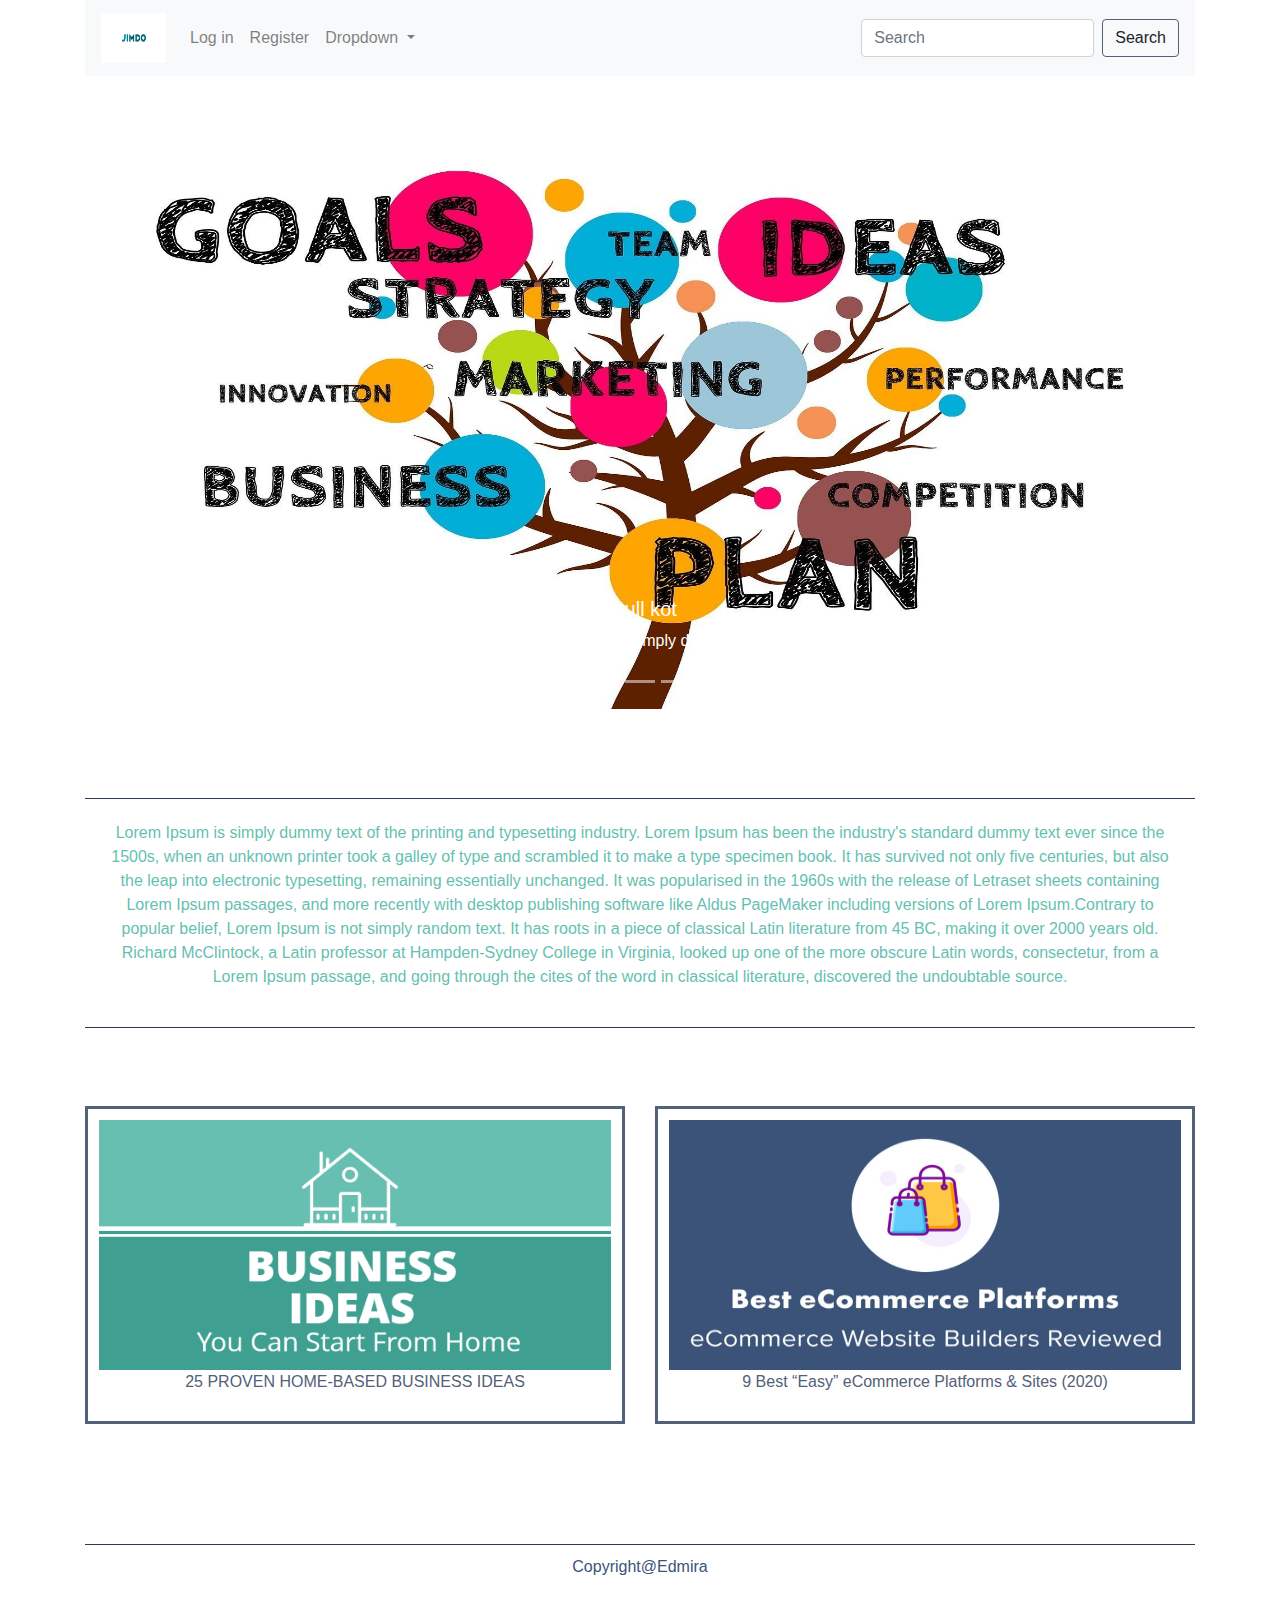
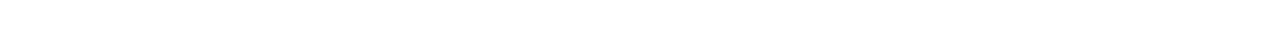
<file: 4/index.html>
<!DOCTYPE html>
<html>
<head>
	<title>
		WELLKAM
	</title>
<link rel="stylesheet" href="https://stackpath.bootstrapcdn.com/bootstrap/4.4.1/css/bootstrap.min.css" integrity="sha384-Vkoo8x4CGsO3+Hhxv8T/Q5PaXtkKtu6ug5TOeNV6gBiFeWPGFN9MuhOf23Q9Ifjh" crossorigin="anonymous">
<script src="https://code.jquery.com/jquery-3.4.1.slim.min.js" integrity="sha384-J6qa4849blE2+poT4WnyKhv5vZF5SrPo0iEjwBvKU7imGFAV0wwj1yYfoRSJoZ+n" crossorigin="anonymous"></script>
<script src="https://cdn.jsdelivr.net/npm/popper.js@1.16.0/dist/umd/popper.min.js" integrity="sha384-Q6E9RHvbIyZFJoft+2mJbHaEWldlvI9IOYy5n3zV9zzTtmI3UksdQRVvoxMfooAo" crossorigin="anonymous"></script>
<script src="https://stackpath.bootstrapcdn.com/bootstrap/4.4.1/js/bootstrap.min.js" integrity="sha384-wfSDF2E50Y2D1uUdj0O3uMBJnjuUD4Ih7YwaYd1iqfktj0Uod8GCExl3Og8ifwB6" crossorigin="anonymous"></script>
<meta name="viewport" content="width=device-width, initial-scale=1, shrink-to-fit=no">
<link rel="stylesheet" type="text/css" href="stili.css">
</head>
<body>
	<div class="container">
			<nav class="navbar navbar-expand-lg navbar-light bg-light">
			  <a class="navbar-brand" href="index.html">
			  	<img class="logo" src="3.png">
			  </a>
			  <button class="navbar-toggler" type="button" data-toggle="collapse" data-target="#navbarTogglerDemo02" aria-controls="navbarTogglerDemo02" aria-expanded="false" aria-label="Toggle navigation">
			    <span class="navbar-toggler-icon"></span>
			  </button>
			  <div class="collapse navbar-collapse" id="navbarTogglerDemo02">
			    <ul class="navbar-nav mr-auto mt-2 mt-lg-0">
			      <li class="nav-item">
			        <a class="nav-link" href="login.html">Log in <span class="sr-only">(current)</span></a>
			      </li>
			      <li class="nav-item">
			        <a class="nav-link" href="register.html">Register</a>
			      </li>
			     <li class="nav-item dropdown">
			        <a class="nav-link dropdown-toggle" href="#" id="navbarDropdown" role="button" data-toggle="dropdown" aria-haspopup="true" aria-expanded="false">
			          Dropdown
			        </a>
			        <div class="dropdown-menu" aria-labelledby="navbarDropdown">
			          <a class="dropdown-item" href="profili.html">Profili</a>
			          <a class="dropdown-item" href="#">Another action</a>
			          <div class="dropdown-divider"></div>
			          <a class="dropdown-item" href="#">Something else here</a>
			        </div>
			      </li>
			    </ul>
			    <form class="form-inline my-2 my-lg-0">
			      <input class="form-control mr-sm-2" type="search" placeholder="Search">
			      <button class="btn btn-outline my-2 my-sm-0" type="submit"  style="border-color: #526177">Search</button>
			    </form>
			  </div>
			</nav>
			<div class="permbajtja">
				<div class="row">
					<div class="col-md-12">
						<div id="carouselExampleIndicators" class="carousel slide" data-ride="carousel">
						  <ol class="carousel-indicators">
							<li data-target="#carouselExampleIndicators" data-slide-to="0" class="active"></li>
							<li data-target="#carouselExampleIndicators" data-slide-to="1"></li>
							<li data-target="#carouselExampleIndicators" data-slide-to="2"></li>
						  </ol>
						  <div class="carousel-inner">
							<div class="carousel-item active">
							  <img class="d-block w-100" src="5.jpg" alt="First slide">
							  <div class="carousel-caption d-none d-md-block">
								<h5>Titull kot</h5>
								<p>Lorem Ipsum is simply dummy text</p>
							  </div>
							</div>
							<div class="carousel-item">
							  <img class="d-block w-100" src="4.jpg" alt="Second slide">
							  <div class="carousel-caption d-none d-md-block">
								<h5>Titull kot</h5>
								<p>Lorem Ipsum is simply dummy text</p>
							  </div>
							</div>
							<div class="carousel-item">
							  <img class="d-block w-100" src="6.png" alt="Third slide">
							  <div class="carousel-caption d-none d-md-block">
								<h5>Titull kot</h5>
								<p>Lorem Ipsum is simply dummy text</p>
							  </div>
							</div>
						  </div>
						</div>
					</div>
						  <a class="carousel-control-prev" href="#carouselExampleIndicators" role="button" data-slide="prev">
							<span class="carousel-control-prev-icon" aria-hidden="true"></span>
							<span class="sr-only">Previous</span>
						  </a>
						  <a class="carousel-control-next" href="#carouselExampleIndicators" role="button" data-slide="next">
							<span class="carousel-control-next-icon" aria-hidden="true"></span>
							<span class="sr-only">Next</span>
						  </a>
						</div>
				<div class="row">
					<div class="col-md-12">
						<div class="kolona1">
							<p>Lorem Ipsum is simply dummy text of the printing and typesetting industry. Lorem Ipsum has been the industry's standard dummy text ever since the 1500s, when an unknown printer took a galley of type and scrambled it to make a type specimen book. It has survived not only five centuries, but also the leap into electronic typesetting, remaining essentially unchanged. It was popularised in the 1960s with the release of Letraset sheets containing Lorem Ipsum passages, and more recently with desktop publishing software like Aldus PageMaker including versions of Lorem Ipsum.Contrary to popular belief, Lorem Ipsum is not simply random text. It has roots in a piece of classical Latin literature from 45 BC, making it over 2000 years old. Richard McClintock, a Latin professor at Hampden-Sydney College in Virginia, looked up one of the more obscure Latin words, consectetur, from a Lorem Ipsum passage, and going through the cites of the word in classical literature, discovered the undoubtable source.</p>
						</div>
					</div>				
				</div>
				<div class="row">
					<div class="col-md-6">
						<div class="kolona2">
							<a href="https://blogging.com/business-ideas/" target="_blank">
								<img src="1.png" alt="..." style="width: 100%">
								<p>25 PROVEN HOME-BASED BUSINESS IDEAS</p>
							</a>
						</div>
					</div>
					<div class="col-md-6">
						<div class="kolona2">
							<a href="https://websitesetup.org/best-ecommerce-platform/" target="_blank">
								<img src="2.jpg" alt="..." style="width: 100%">
								<p>9 Best “Easy” eCommerce Platforms & Sites (2020)</p>
							</a>
						</div>
					</div>
				</div>
			</div>
			<footer class=" footer text-dark">
				<p> Copyright@Edmira </p>
			</footer>
	</div>
</body>
</html>
</file>
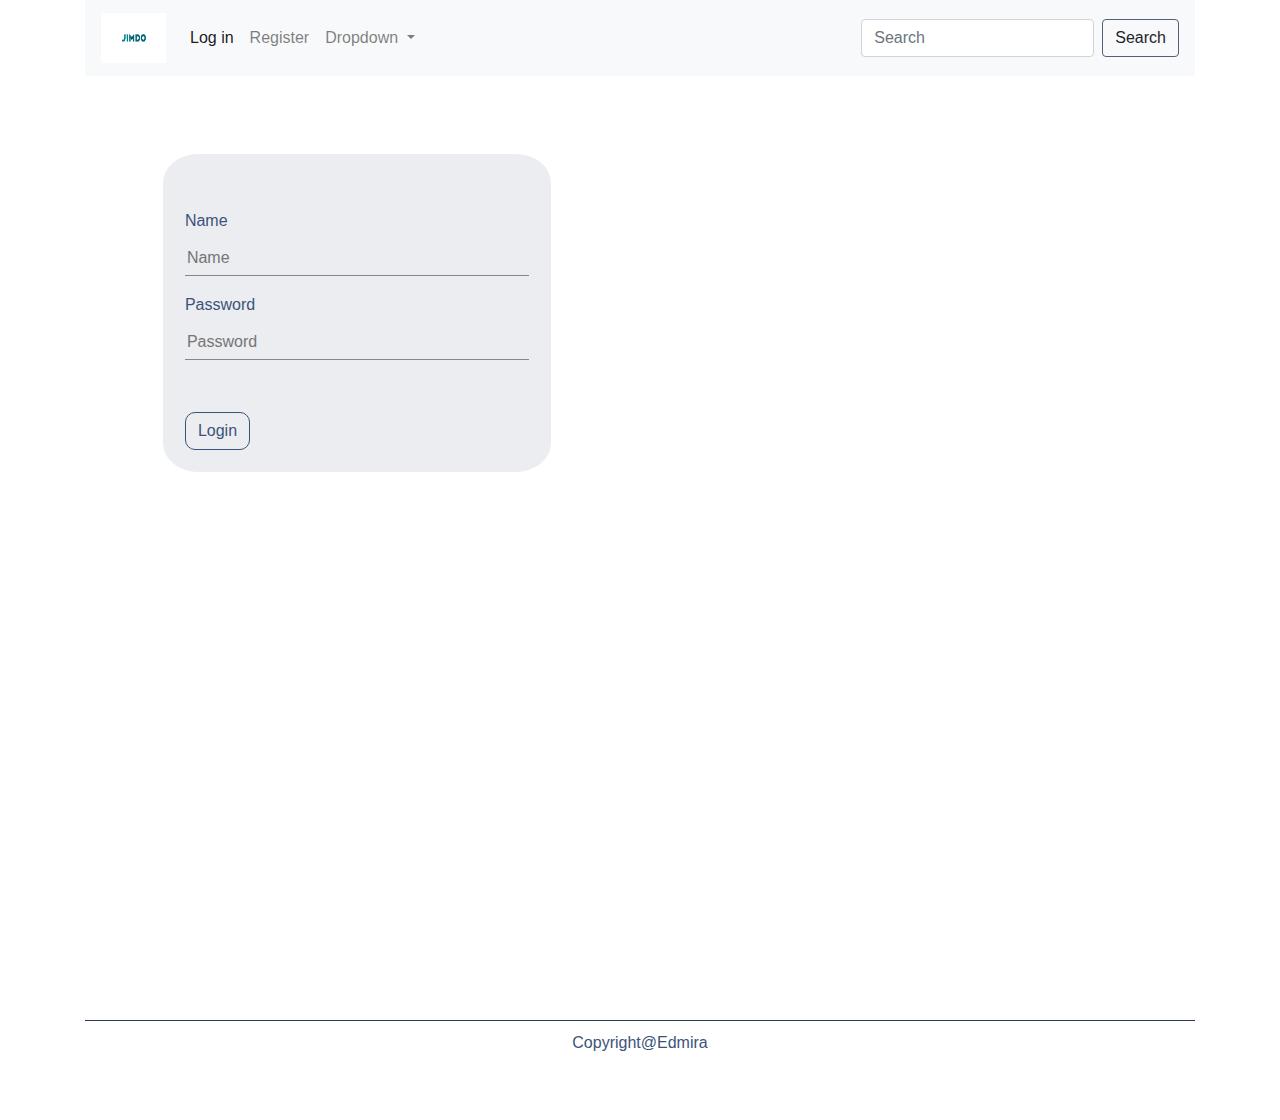
<file: 4/login.html>
<!DOCTYPE html>
<html>
<head>
	<title>
		WELLKAM
	</title>
<link rel="stylesheet" href="https://stackpath.bootstrapcdn.com/bootstrap/4.4.1/css/bootstrap.min.css" integrity="sha384-Vkoo8x4CGsO3+Hhxv8T/Q5PaXtkKtu6ug5TOeNV6gBiFeWPGFN9MuhOf23Q9Ifjh" crossorigin="anonymous">
<script src="https://code.jquery.com/jquery-3.4.1.slim.min.js" integrity="sha384-J6qa4849blE2+poT4WnyKhv5vZF5SrPo0iEjwBvKU7imGFAV0wwj1yYfoRSJoZ+n" crossorigin="anonymous"></script>
<script src="https://cdn.jsdelivr.net/npm/popper.js@1.16.0/dist/umd/popper.min.js" integrity="sha384-Q6E9RHvbIyZFJoft+2mJbHaEWldlvI9IOYy5n3zV9zzTtmI3UksdQRVvoxMfooAo" crossorigin="anonymous"></script>
<script src="https://stackpath.bootstrapcdn.com/bootstrap/4.4.1/js/bootstrap.min.js" integrity="sha384-wfSDF2E50Y2D1uUdj0O3uMBJnjuUD4Ih7YwaYd1iqfktj0Uod8GCExl3Og8ifwB6" crossorigin="anonymous"></script>
<meta name="viewport" content="width=device-width, initial-scale=1, shrink-to-fit=no">
<link rel="stylesheet" type="text/css" href="stili.css">
</head>
<body>
	<div class="container">
			<nav class="navbar navbar-expand-lg navbar-light bg-light">
			  <a class="navbar-brand" href="index.html">
			  	<img class="logo" src="3.png">
			  </a>
			  <button class="navbar-toggler" type="button" data-toggle="collapse" data-target="#navbarTogglerDemo02" aria-controls="navbarTogglerDemo02" aria-expanded="false" aria-label="Toggle navigation">
			    <span class="navbar-toggler-icon"></span>
			  </button>
			  <div class="collapse navbar-collapse" id="navbarTogglerDemo02">
			    <ul class="navbar-nav mr-auto mt-2 mt-lg-0">
			      <li class="nav-item active">
			        <a class="nav-link" href="login.html">Log in <span class="sr-only">(current)</span></a>
			      </li>
			      <li class="nav-item">
			        <a class="nav-link" href="register.html">Register</a>
			      </li>
			      <li class="nav-item dropdown">
			        <a class="nav-link dropdown-toggle" href="#" id="navbarDropdown" role="button" data-toggle="dropdown" aria-haspopup="true" aria-expanded="false">
			          Dropdown
			        </a>
			        <div class="dropdown-menu" aria-labelledby="navbarDropdown">
			          <a class="dropdown-item" href="profili.html">Profili</a>
			          <a class="dropdown-item" href="#">Another action</a>
			          <div class="dropdown-divider"></div>
			          <a class="dropdown-item" href="#">Something else here</a>
			        </div>
			      </li>
			    </ul>
			    <form class="form-inline my-2 my-lg-0">
			      <input class="form-control mr-sm-2" type="search" placeholder="Search">
			      <button class="btn btn-outline my-2 my-sm-0" type="submit"  style="border-color: #526177">Search</button>
			    </form>
			  </div>
			</nav>
			<div class="permbajtja">
				<div class="inputet">
					<label for="Name">Name</label></br>
					<input type="text" name="Name" placeholder="Name" id="Name"></br>
					<label for="Password">Password</label></br>
					<input type="password" name="Password" placeholder="Password" id="Password"></br>
					<button type="button" class="btn btn-outline">Login</button>
				</div>
			</div>
			<footer class=" footer text-dark">
				<p> Copyright@Edmira </p>
			</footer>
	</div>
</body>
</html>
</file>
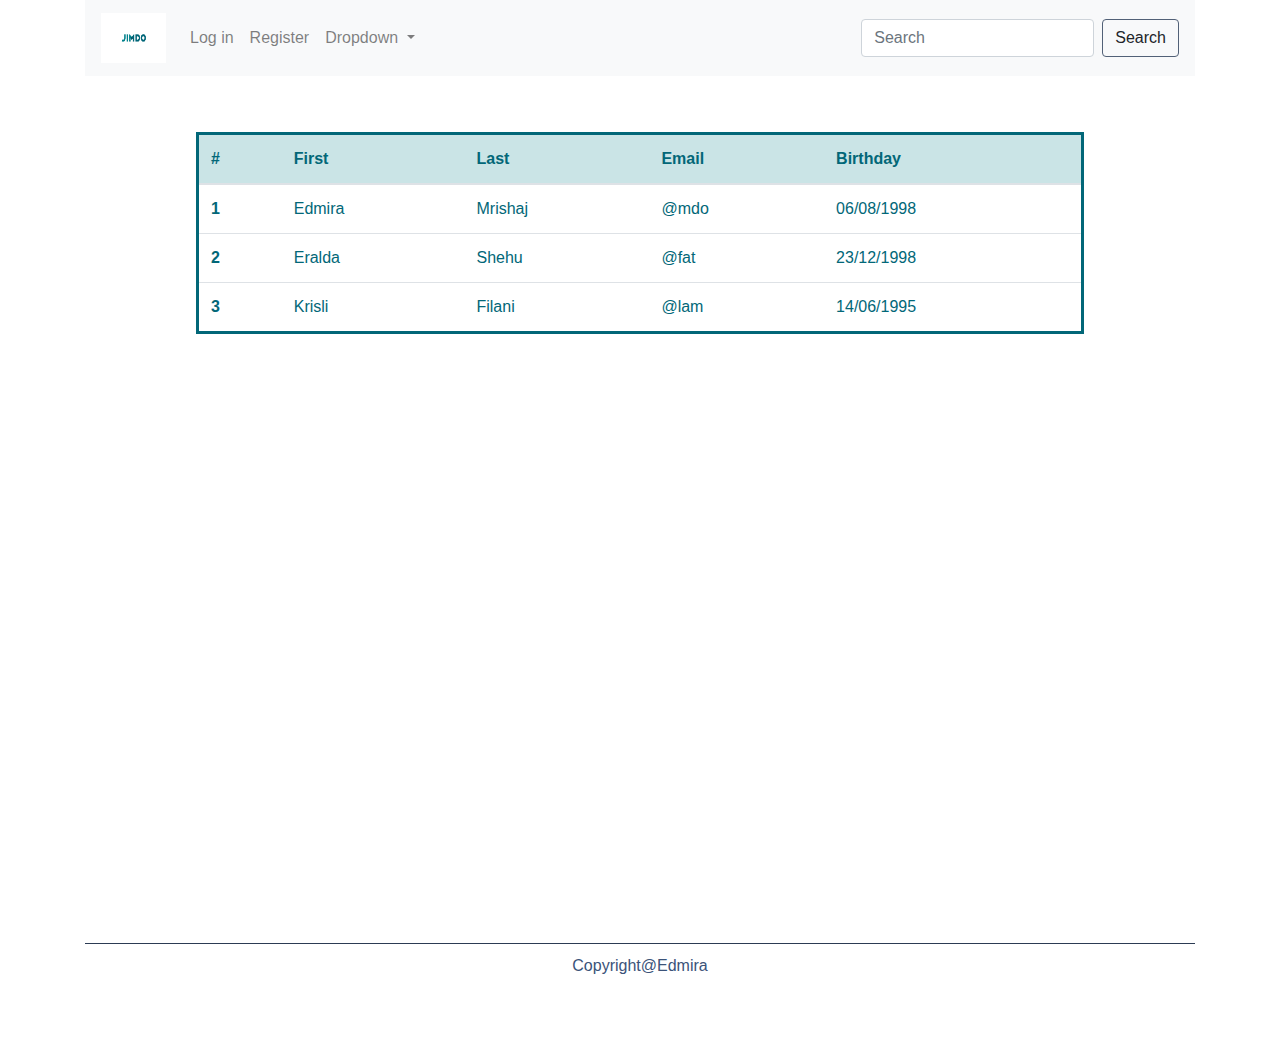
<file: 4/profili.html>
<!DOCTYPE html>
<html>
<head>
	<title>
		WELLKAM
	</title>
<link rel="stylesheet" href="https://stackpath.bootstrapcdn.com/bootstrap/4.4.1/css/bootstrap.min.css" integrity="sha384-Vkoo8x4CGsO3+Hhxv8T/Q5PaXtkKtu6ug5TOeNV6gBiFeWPGFN9MuhOf23Q9Ifjh" crossorigin="anonymous">
<script src="https://code.jquery.com/jquery-3.4.1.slim.min.js" integrity="sha384-J6qa4849blE2+poT4WnyKhv5vZF5SrPo0iEjwBvKU7imGFAV0wwj1yYfoRSJoZ+n" crossorigin="anonymous"></script>
<script src="https://cdn.jsdelivr.net/npm/popper.js@1.16.0/dist/umd/popper.min.js" integrity="sha384-Q6E9RHvbIyZFJoft+2mJbHaEWldlvI9IOYy5n3zV9zzTtmI3UksdQRVvoxMfooAo" crossorigin="anonymous"></script>
<script src="https://stackpath.bootstrapcdn.com/bootstrap/4.4.1/js/bootstrap.min.js" integrity="sha384-wfSDF2E50Y2D1uUdj0O3uMBJnjuUD4Ih7YwaYd1iqfktj0Uod8GCExl3Og8ifwB6" crossorigin="anonymous"></script>
<meta name="viewport" content="width=device-width, initial-scale=1, shrink-to-fit=no">
<link rel="stylesheet" type="text/css" href="stili.css">
</head>
<body>
	<div class="container">
			<nav class="navbar navbar-expand-lg navbar-light bg-light">
			  <a class="navbar-brand" href="index.html">
			  	<img class="logo" src="3.png">
			  </a>
			  <button class="navbar-toggler" type="button" data-toggle="collapse" data-target="#navbarTogglerDemo02" aria-controls="navbarTogglerDemo02" aria-expanded="false" aria-label="Toggle navigation">
			    <span class="navbar-toggler-icon"></span>
			  </button>
			  <div class="collapse navbar-collapse" id="navbarTogglerDemo02">
			    <ul class="navbar-nav mr-auto mt-2 mt-lg-0">
			      <li class="nav-item">
			        <a class="nav-link" href="login.html">Log in <span class="sr-only">(current)</span></a>
			      </li>
			      <li class="nav-item">
			        <a class="nav-link" href="register.html">Register</a>
			      </li>
			     <li class="nav-item dropdown">
			        <a class="nav-link dropdown-toggle" href="#" id="navbarDropdown" role="button" data-toggle="dropdown" aria-haspopup="true" aria-expanded="false">
			          Dropdown
			        </a>
			        <div class="dropdown-menu" aria-labelledby="navbarDropdown">
			          <a class="dropdown-item" href="profili.html">Profili</a>
			          <a class="dropdown-item" href="#">Another action</a>
			          <div class="dropdown-divider"></div>
			          <a class="dropdown-item" href="#">Something else here</a>
			        </div>
			      </li>
			    </ul>
			    <form class="form-inline my-2 my-lg-0">
			      <input class="form-control mr-sm-2" type="search" placeholder="Search">
			      <button class="btn btn-outline my-2 my-sm-0" type="submit"  style="border-color: #526177">Search</button>
			    </form>
			  </div>
			</nav>
			<div class="permbajtja">
				<div class="row">
					<div class="col-md-12">
						<table class="table table-hover" align="center">
							<thead>
							  <tr>
								<th scope="col">#</th>
								<th scope="col">First</th>
								<th scope="col">Last</th>
								<th scope="col">Email</th>
								<th scope="col">Birthday</th>
							  </tr>
							</thead>
							<tbody>
							  <tr>
								<th scope="row">1</th>
								<td>Edmira</td>
								<td>Mrishaj</td>
								<td>@mdo</td>
								<td>06/08/1998</td>
							  </tr>
							  <tr>
								<th scope="row">2</th>
								<td>Eralda</td>
								<td>Shehu</td>
								<td>@fat</td>
								<td>23/12/1998</td>
							  </tr>
							  <tr>
								<th scope="row">3</th>
								<td>Krisli</td>
								<td>Filani</td>
								<td>@lam</td>
								<td>14/06/1995</td>
							  </tr>
							</tbody>
						  </table>
					</div>
				</div>
			</div>
			<footer class=" footer text-dark">
				<p> Copyright@Edmira </p>
			</footer>
	</div>
</body>
</html>
</file>
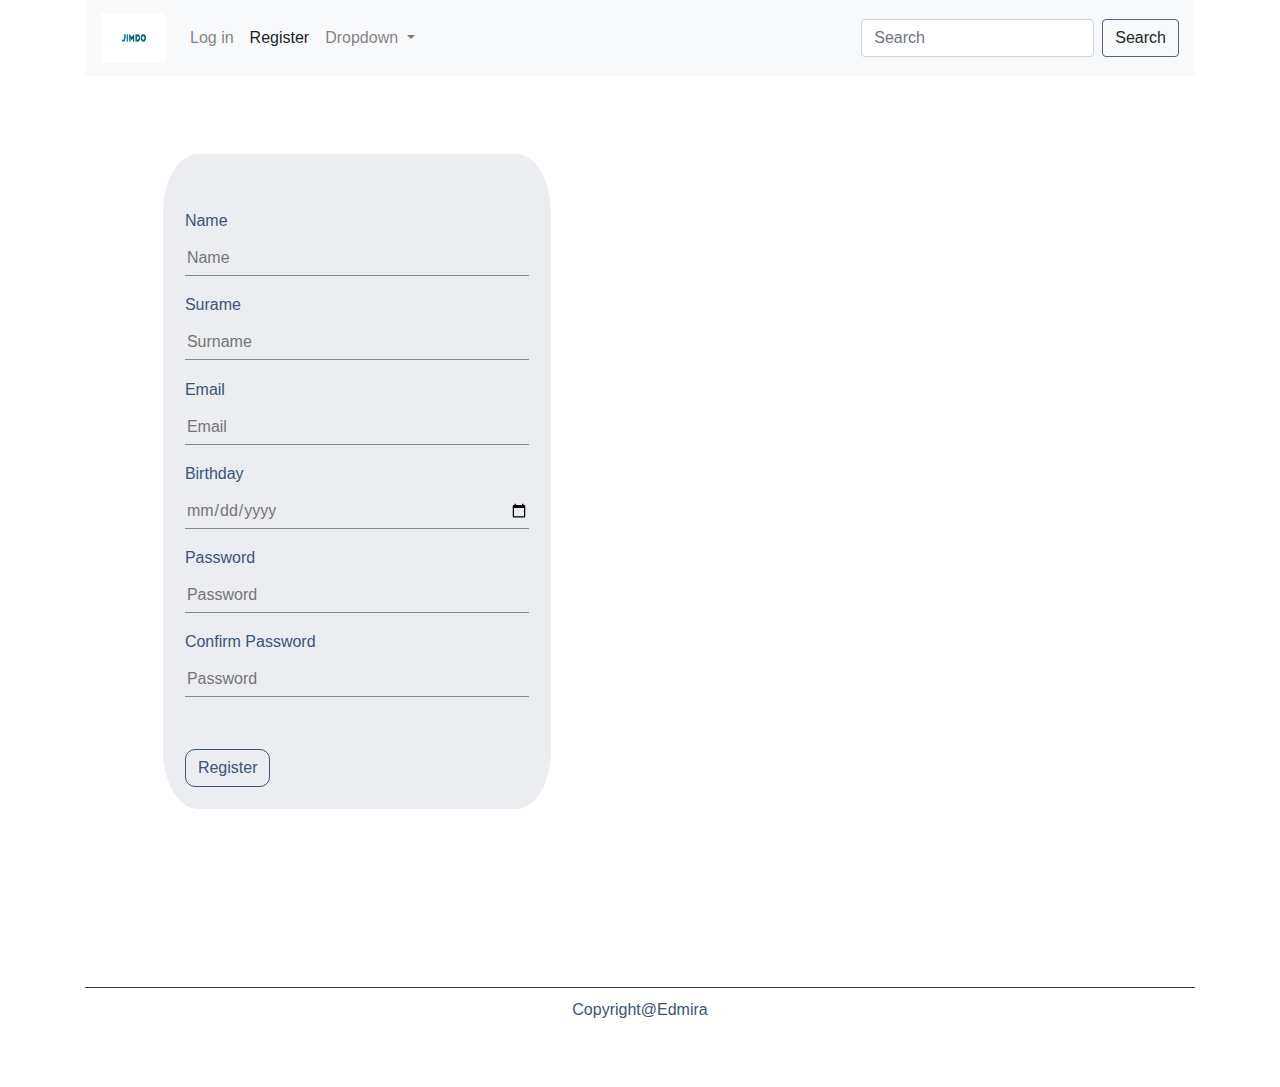
<file: 4/register.html>
<!DOCTYPE html>
<html>
<head>
	<title>
		WELLKAM
	</title>
<link rel="stylesheet" href="https://stackpath.bootstrapcdn.com/bootstrap/4.4.1/css/bootstrap.min.css" integrity="sha384-Vkoo8x4CGsO3+Hhxv8T/Q5PaXtkKtu6ug5TOeNV6gBiFeWPGFN9MuhOf23Q9Ifjh" crossorigin="anonymous">
<script src="https://code.jquery.com/jquery-3.4.1.slim.min.js" integrity="sha384-J6qa4849blE2+poT4WnyKhv5vZF5SrPo0iEjwBvKU7imGFAV0wwj1yYfoRSJoZ+n" crossorigin="anonymous"></script>
<script src="https://cdn.jsdelivr.net/npm/popper.js@1.16.0/dist/umd/popper.min.js" integrity="sha384-Q6E9RHvbIyZFJoft+2mJbHaEWldlvI9IOYy5n3zV9zzTtmI3UksdQRVvoxMfooAo" crossorigin="anonymous"></script>
<script src="https://stackpath.bootstrapcdn.com/bootstrap/4.4.1/js/bootstrap.min.js" integrity="sha384-wfSDF2E50Y2D1uUdj0O3uMBJnjuUD4Ih7YwaYd1iqfktj0Uod8GCExl3Og8ifwB6" crossorigin="anonymous"></script>
<meta name="viewport" content="width=device-width, initial-scale=1, shrink-to-fit=no">
<link rel="stylesheet" type="text/css" href="stili.css">
</head>
<body>
	<div class="container">
			<nav class="navbar navbar-expand-lg navbar-light bg-light">
			  <a class="navbar-brand" href="index.html">
			  	<img class="logo" src="3.png">
			  </a>
			  <button class="navbar-toggler" type="button" data-toggle="collapse" data-target="#navbarTogglerDemo02" aria-controls="navbarTogglerDemo02" aria-expanded="false" aria-label="Toggle navigation">
			    <span class="navbar-toggler-icon"></span>
			  </button>
			  <div class="collapse navbar-collapse" id="navbarTogglerDemo02">
			    <ul class="navbar-nav mr-auto mt-2 mt-lg-0">
			      <li class="nav-item">
			        <a class="nav-link" href="login.html">Log in <span class="sr-only">(current)</span></a>
			      </li>
			      <li class="nav-item active">
			        <a class="nav-link" href="register.html">Register</a>
			     <li class="nav-item dropdown">
			        <a class="nav-link dropdown-toggle" href="#" id="navbarDropdown" role="button" data-toggle="dropdown" aria-haspopup="true" aria-expanded="false">
			          Dropdown
			        </a>
			        <div class="dropdown-menu" aria-labelledby="navbarDropdown">
			          <a class="dropdown-item" href="profili.html">Profili</a>
			          <a class="dropdown-item" href="#">Another action</a>
			          <div class="dropdown-divider"></div>
			          <a class="dropdown-item" href="#">Something else here</a>
			        </div>
			      </li>
			    </ul>
			    <form class="form-inline my-2 my-lg-0">
			      <input class="form-control mr-sm-2" type="search" placeholder="Search">
			      <button class="btn btn-outline my-2 my-sm-0" type="submit"  style="border-color: #526177">Search</button>
			    </form>
			  </div>
			</nav>
			<div class="permbajtja">
				<div class="row">
					<div class="col-md-12">
						<div class="inputet">
							<label for="Name">Name</label></br>
							<input type="text" name="Name" placeholder="Name" id="name"></br>
							<label for="Surname">Surame</label></br>
							<input type="text" name="Surame" placeholder="Surname" id="surname"></br>
							<label for="Email">Email</label></br>
							<input type="email" name="Email" placeholder="Email" id="email"></br>
							<label for="Birthday">Birthday</label></br>
							<input type="date" name="Birthday" placeholder="Birthday" id="birthday"></br>
							<label for="Password">Password</label></br>
							<input type="password" name="Password" placeholder="Password" id="password"></br>
							<label for="Password2">Confirm Password</label></br>
							<input type="password" name="Password2" placeholder="Password" id="password2"></br>
							<button type="button" class="btn btn-outline" name="submit" value="submit" onclick="LogIn()">Register</button>
						</div>
					</div>
				</div>
			</div>
			<footer class=" footer text-dark">
				<p> Copyright@Edmira </p>
			</footer>
	</div>
</body>
<script>
	function LogIn()
	{

		var emri = document.getElementById('name').value;
		var mbiemri = document.getElementById('surname').value;
		var fjalekalimi1 = document.getElementById('password').value;
		var fjalekalimi2 = document.getElementById('password2').value;
		var imeil = document.getElementById('email').value;
		var mosha = document.getElementById('birthday').value;
	
		if (emri=="")
		{
			alert("Please enter your name!");
		}
		else if (!isNaN(emri))
		{
		    alert("Numbers are not allowed");
		    return;
  		}
		else if (mbiemri=="")
		{
			alert("Please enter your surname!");
		}
		else if (!isNaN(mbiemri))
		{
		    alert("Numbers are not allowed");
		    return;
  		}
		else if (imeil=="")
		{
			alert("Please enter your email!");
		}
		else if (mosha=="")
		{
			alert("Please enter your birthday!");
		}
		else if (fjalekalimi1=="")
		{
			alert("Please enter your password!");
		}
		if (fjalekalimi1.length <= 8)
  		{
  			alert("Password must contain more than 8 letters!");
  			return;
  		}
		else if (fjalekalimi2=="")
		{
			alert("Please reenter your password!");
		}
		else if (fjalekalimi1!=fjalekalimi2) 
		{
			document.getElementById('password').style.color="red";
			document.getElementById('password2').style.color="red";
			alert("Passwordet nuk jane njesoj");
		}
		else if(fjalekalimi1==fjalekalimi2)
		{
			alert("U are successfully registred");
			document.location.href = "login.html";
		}
	}

</script>
</html>
</file>
<file: 4/stili.css>
.logo
{
  width: 65px;
  height: 50px;
}

.kolona1
{
  margin-top: 5%;
  padding: 2%;
  margin-bottom: 7%;
  text-align: center;
  color: #66bfb1;
  border-top: 1px solid #2c3b54;
  border-bottom: 1px solid #2c3b54;
}
.kolona2
{
    text-align: center;
    padding: 2%;
    border-style: solid;
    border-color: #526177;
    margin-bottom: 10%;

}
.kolona2 a
{
  text-decoration: none;
  color: #526177;
}
.kolona2 img
{
  height: 250px;
}
.footer {
  
    height:100px;
    padding:10px;
    text-align: center;
    margin-top: 6%;
    border-top: 1px solid #2c3b54;
    color: #3b5379 !important;
    left: 0;
    bottom: 0;
  width: 100%;
    }
.inputet
{
  border: none;
    width: 35%;
    text-align: left;
    padding: 2%;
    margin: 7%;
    background-color: #3b53791a;
    border-radius: 9%;
    padding-top: 5%;
    margin-bottom:10%
}
.inputet input
{
  width: 100%;
  margin-bottom: 10px;
}

.inputet label
{
  color:#3b5379;
}
.inputet input[type="text"], input[type="password"], input[type="email"],input[type="date"]
{
    border: none;
    margin-bottom: 5%;
    border-bottom: 1px solid #7d8796;
    background: transparent;
    height: 35px;
    width:100%;
    color: #757575;
}
.inputet button
{
  text-align: right;
  border-radius: 10px;
  border: 1px solid #3b5379;
  margin-top: 10%;
  color: #3b5379;
}
.inputet button:hover
{
  background-color:#3b53791f;
  cursor: pointer;
}

.carousel img
{
  width: 100%;
  height: 600px;
  max-width: 100% !important;
}

.carousel
{
  margin: auto;
  width: 97%;
  margin-top: 3%;
  margin-bottom: 3%;
  height:auto;
}

.table {
    width: 80%;
    color: #026778;
    margin-top: 5%;
    border: solid;
    border-radius: 20%;
  }
thead
{
  background-color: #cae4e6;
}  
.permbajtja
{
  min-height: 800px;
}
</file>
